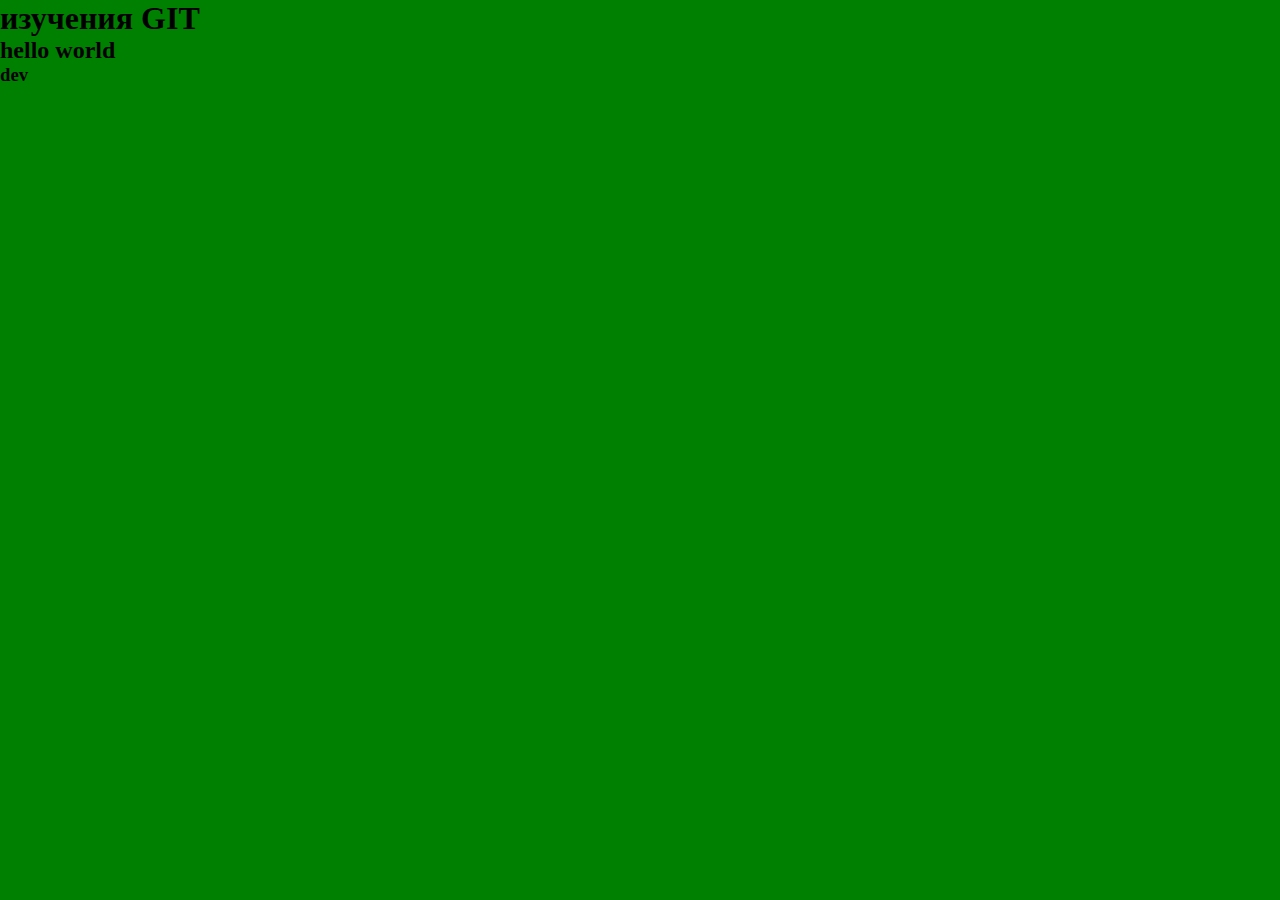
<file: index.html>
<!DOCTYPE html>
<html lang="en">
<head>
    <meta charset="UTF-8">
    <meta name="viewport" content="width=device-width, initial-scale=1.0">
    <title>Git</title>
    <link rel="stylesheet" href="style.css">
</head>
<body>
    <h1> изучения GIT</h1>
    <h2> hello world</h2>
    <h3>dev</h3>
</body>
</html>
</file>
<file: style.css>
*{
    margin: 0;
    padding: 0 ;
}
body{
    height: 100vh;
    width: 100%;
    background: green;
}
</file>
